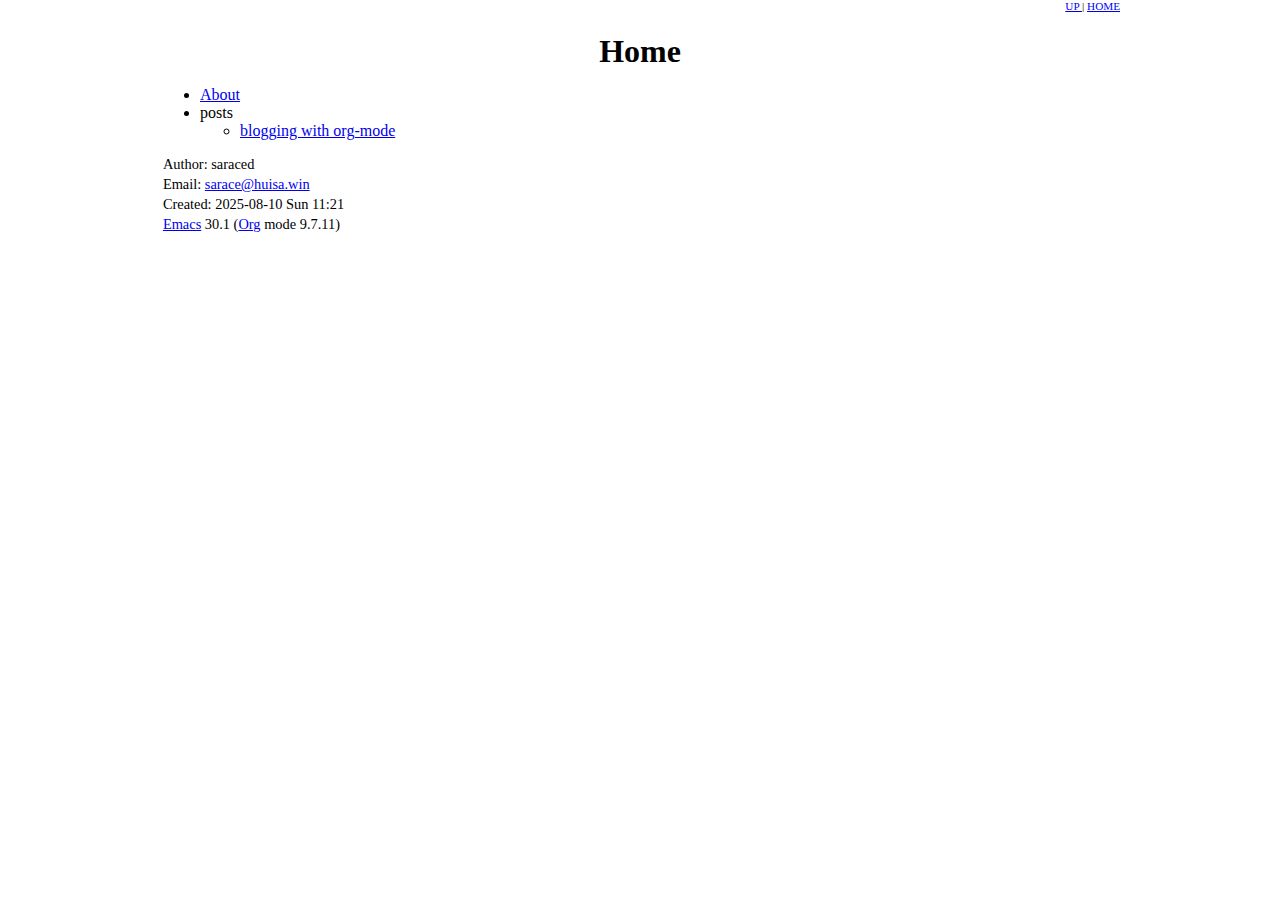
<file: public/index.html>
<!DOCTYPE html>
<html lang="en">
<head>
<!-- 2025-08-10 Sun 11:21 -->
<meta charset="utf-8" />
<meta name="viewport" content="width=device-width, initial-scale=1" />
<title>Home</title>
<meta name="author" content="saraced" />
<meta name="generator" content="Org Mode" />
<style type="text/css">
  #content { max-width: 60em; margin: auto; }
  .title  { text-align: center;
             margin-bottom: .2em; }
  .subtitle { text-align: center;
              font-size: medium;
              font-weight: bold;
              margin-top:0; }
  .todo   { font-family: monospace; color: red; }
  .done   { font-family: monospace; color: green; }
  .priority { font-family: monospace; color: orange; }
  .tag    { background-color: #eee; font-family: monospace;
            padding: 2px; font-size: 80%; font-weight: normal; }
  .timestamp { color: #bebebe; }
  .timestamp-kwd { color: #5f9ea0; }
  .org-right  { margin-left: auto; margin-right: 0px;  text-align: right; }
  .org-left   { margin-left: 0px;  margin-right: auto; text-align: left; }
  .org-center { margin-left: auto; margin-right: auto; text-align: center; }
  .underline { text-decoration: underline; }
  #postamble p, #preamble p { font-size: 90%; margin: .2em; }
  p.verse { margin-left: 3%; }
  pre {
    border: 1px solid #e6e6e6;
    border-radius: 3px;
    background-color: #f2f2f2;
    padding: 8pt;
    font-family: monospace;
    overflow: auto;
    margin: 1.2em;
  }
  pre.src {
    position: relative;
    overflow: auto;
  }
  pre.src:before {
    display: none;
    position: absolute;
    top: -8px;
    right: 12px;
    padding: 3px;
    color: #555;
    background-color: #f2f2f299;
  }
  pre.src:hover:before { display: inline; margin-top: 14px;}
  /* Languages per Org manual */
  pre.src-asymptote:before { content: 'Asymptote'; }
  pre.src-awk:before { content: 'Awk'; }
  pre.src-authinfo::before { content: 'Authinfo'; }
  pre.src-C:before { content: 'C'; }
  /* pre.src-C++ doesn't work in CSS */
  pre.src-clojure:before { content: 'Clojure'; }
  pre.src-css:before { content: 'CSS'; }
  pre.src-D:before { content: 'D'; }
  pre.src-ditaa:before { content: 'ditaa'; }
  pre.src-dot:before { content: 'Graphviz'; }
  pre.src-calc:before { content: 'Emacs Calc'; }
  pre.src-emacs-lisp:before { content: 'Emacs Lisp'; }
  pre.src-fortran:before { content: 'Fortran'; }
  pre.src-gnuplot:before { content: 'gnuplot'; }
  pre.src-haskell:before { content: 'Haskell'; }
  pre.src-hledger:before { content: 'hledger'; }
  pre.src-java:before { content: 'Java'; }
  pre.src-js:before { content: 'Javascript'; }
  pre.src-latex:before { content: 'LaTeX'; }
  pre.src-ledger:before { content: 'Ledger'; }
  pre.src-lisp:before { content: 'Lisp'; }
  pre.src-lilypond:before { content: 'Lilypond'; }
  pre.src-lua:before { content: 'Lua'; }
  pre.src-matlab:before { content: 'MATLAB'; }
  pre.src-mscgen:before { content: 'Mscgen'; }
  pre.src-ocaml:before { content: 'Objective Caml'; }
  pre.src-octave:before { content: 'Octave'; }
  pre.src-org:before { content: 'Org mode'; }
  pre.src-oz:before { content: 'OZ'; }
  pre.src-plantuml:before { content: 'Plantuml'; }
  pre.src-processing:before { content: 'Processing.js'; }
  pre.src-python:before { content: 'Python'; }
  pre.src-R:before { content: 'R'; }
  pre.src-ruby:before { content: 'Ruby'; }
  pre.src-sass:before { content: 'Sass'; }
  pre.src-scheme:before { content: 'Scheme'; }
  pre.src-screen:before { content: 'Gnu Screen'; }
  pre.src-sed:before { content: 'Sed'; }
  pre.src-sh:before { content: 'shell'; }
  pre.src-sql:before { content: 'SQL'; }
  pre.src-sqlite:before { content: 'SQLite'; }
  /* additional languages in org.el's org-babel-load-languages alist */
  pre.src-forth:before { content: 'Forth'; }
  pre.src-io:before { content: 'IO'; }
  pre.src-J:before { content: 'J'; }
  pre.src-makefile:before { content: 'Makefile'; }
  pre.src-maxima:before { content: 'Maxima'; }
  pre.src-perl:before { content: 'Perl'; }
  pre.src-picolisp:before { content: 'Pico Lisp'; }
  pre.src-scala:before { content: 'Scala'; }
  pre.src-shell:before { content: 'Shell Script'; }
  pre.src-ebnf2ps:before { content: 'ebfn2ps'; }
  /* additional language identifiers per "defun org-babel-execute"
       in ob-*.el */
  pre.src-cpp:before  { content: 'C++'; }
  pre.src-abc:before  { content: 'ABC'; }
  pre.src-coq:before  { content: 'Coq'; }
  pre.src-groovy:before  { content: 'Groovy'; }
  /* additional language identifiers from org-babel-shell-names in
     ob-shell.el: ob-shell is the only babel language using a lambda to put
     the execution function name together. */
  pre.src-bash:before  { content: 'bash'; }
  pre.src-csh:before  { content: 'csh'; }
  pre.src-ash:before  { content: 'ash'; }
  pre.src-dash:before  { content: 'dash'; }
  pre.src-ksh:before  { content: 'ksh'; }
  pre.src-mksh:before  { content: 'mksh'; }
  pre.src-posh:before  { content: 'posh'; }
  /* Additional Emacs modes also supported by the LaTeX listings package */
  pre.src-ada:before { content: 'Ada'; }
  pre.src-asm:before { content: 'Assembler'; }
  pre.src-caml:before { content: 'Caml'; }
  pre.src-delphi:before { content: 'Delphi'; }
  pre.src-html:before { content: 'HTML'; }
  pre.src-idl:before { content: 'IDL'; }
  pre.src-mercury:before { content: 'Mercury'; }
  pre.src-metapost:before { content: 'MetaPost'; }
  pre.src-modula-2:before { content: 'Modula-2'; }
  pre.src-pascal:before { content: 'Pascal'; }
  pre.src-ps:before { content: 'PostScript'; }
  pre.src-prolog:before { content: 'Prolog'; }
  pre.src-simula:before { content: 'Simula'; }
  pre.src-tcl:before { content: 'tcl'; }
  pre.src-tex:before { content: 'TeX'; }
  pre.src-plain-tex:before { content: 'Plain TeX'; }
  pre.src-verilog:before { content: 'Verilog'; }
  pre.src-vhdl:before { content: 'VHDL'; }
  pre.src-xml:before { content: 'XML'; }
  pre.src-nxml:before { content: 'XML'; }
  /* add a generic configuration mode; LaTeX export needs an additional
     (add-to-list 'org-latex-listings-langs '(conf " ")) in .emacs */
  pre.src-conf:before { content: 'Configuration File'; }

  table { border-collapse:collapse; }
  caption.t-above { caption-side: top; }
  caption.t-bottom { caption-side: bottom; }
  td, th { vertical-align:top;  }
  th.org-right  { text-align: center;  }
  th.org-left   { text-align: center;   }
  th.org-center { text-align: center; }
  td.org-right  { text-align: right;  }
  td.org-left   { text-align: left;   }
  td.org-center { text-align: center; }
  dt { font-weight: bold; }
  .footpara { display: inline; }
  .footdef  { margin-bottom: 1em; }
  .figure { padding: 1em; }
  .figure p { text-align: center; }
  .equation-container {
    display: table;
    text-align: center;
    width: 100%;
  }
  .equation {
    vertical-align: middle;
  }
  .equation-label {
    display: table-cell;
    text-align: right;
    vertical-align: middle;
  }
  .inlinetask {
    padding: 10px;
    border: 2px solid gray;
    margin: 10px;
    background: #ffffcc;
  }
  #org-div-home-and-up
   { text-align: right; font-size: 70%; white-space: nowrap; }
  textarea { overflow-x: auto; }
  .linenr { font-size: smaller }
  .code-highlighted { background-color: #ffff00; }
  .org-info-js_info-navigation { border-style: none; }
  #org-info-js_console-label
    { font-size: 10px; font-weight: bold; white-space: nowrap; }
  .org-info-js_search-highlight
    { background-color: #ffff00; color: #000000; font-weight: bold; }
  .org-svg { }
</style>
<link rel="stylesheet" type="text/css" href="css/stylesheet.css" />
</head>
<body>
<div id="org-div-home-and-up">
 <a accesskey="h" href="index.html"> UP </a>
 |
 <a accesskey="H" href="index.html"> HOME </a>
</div><div id="content" class="content">
<header>
<h1 class="title">Home</h1>
</header><ul class="org-ul">
<li><a href="about.html">About</a></li>
<li>posts
<ul class="org-ul">
<li><a href="posts/use-org-mode-to-blog.html">blogging with org-mode</a></li>
</ul></li>
</ul>
</div>
<div id="postamble" class="status">
<p class="author">Author: saraced</p>
<p class="email">Email: <a href="mailto:sarace@huisa.win">sarace@huisa.win</a></p>
<p class="date">Created: 2025-08-10 Sun 11:21</p>
<p class="creator"><a href="https://www.gnu.org/software/emacs/">Emacs</a> 30.1 (<a href="https://orgmode.org">Org</a> mode 9.7.11)</p>
</div>
</body>
</html>
</file>
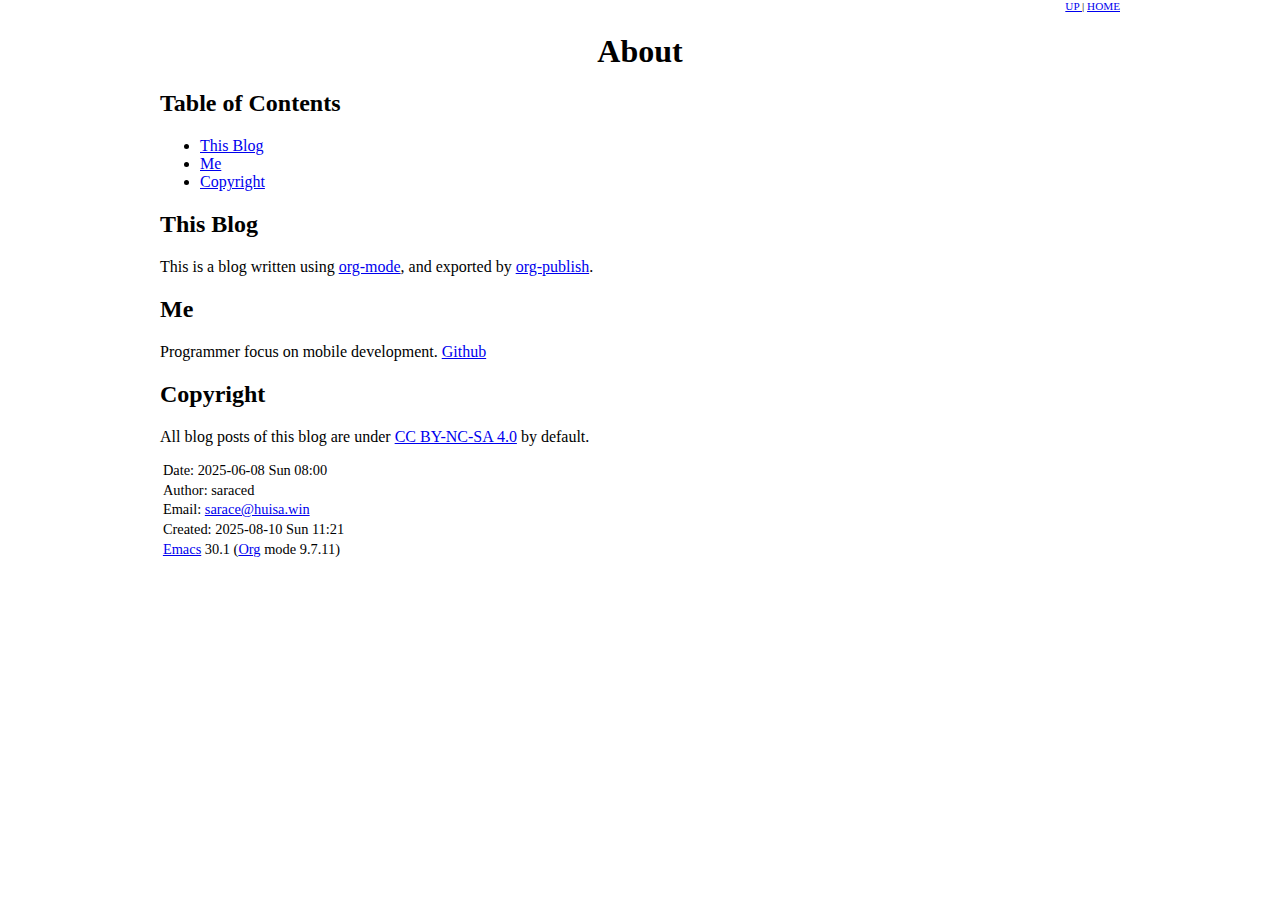
<file: public/about.html>
<!DOCTYPE html>
<html lang="en">
<head>
<!-- 2025-08-10 Sun 11:21 -->
<meta charset="utf-8" />
<meta name="viewport" content="width=device-width, initial-scale=1" />
<title>About</title>
<meta name="author" content="saraced" />
<meta name="generator" content="Org Mode" />
<style type="text/css">
  #content { max-width: 60em; margin: auto; }
  .title  { text-align: center;
             margin-bottom: .2em; }
  .subtitle { text-align: center;
              font-size: medium;
              font-weight: bold;
              margin-top:0; }
  .todo   { font-family: monospace; color: red; }
  .done   { font-family: monospace; color: green; }
  .priority { font-family: monospace; color: orange; }
  .tag    { background-color: #eee; font-family: monospace;
            padding: 2px; font-size: 80%; font-weight: normal; }
  .timestamp { color: #bebebe; }
  .timestamp-kwd { color: #5f9ea0; }
  .org-right  { margin-left: auto; margin-right: 0px;  text-align: right; }
  .org-left   { margin-left: 0px;  margin-right: auto; text-align: left; }
  .org-center { margin-left: auto; margin-right: auto; text-align: center; }
  .underline { text-decoration: underline; }
  #postamble p, #preamble p { font-size: 90%; margin: .2em; }
  p.verse { margin-left: 3%; }
  pre {
    border: 1px solid #e6e6e6;
    border-radius: 3px;
    background-color: #f2f2f2;
    padding: 8pt;
    font-family: monospace;
    overflow: auto;
    margin: 1.2em;
  }
  pre.src {
    position: relative;
    overflow: auto;
  }
  pre.src:before {
    display: none;
    position: absolute;
    top: -8px;
    right: 12px;
    padding: 3px;
    color: #555;
    background-color: #f2f2f299;
  }
  pre.src:hover:before { display: inline; margin-top: 14px;}
  /* Languages per Org manual */
  pre.src-asymptote:before { content: 'Asymptote'; }
  pre.src-awk:before { content: 'Awk'; }
  pre.src-authinfo::before { content: 'Authinfo'; }
  pre.src-C:before { content: 'C'; }
  /* pre.src-C++ doesn't work in CSS */
  pre.src-clojure:before { content: 'Clojure'; }
  pre.src-css:before { content: 'CSS'; }
  pre.src-D:before { content: 'D'; }
  pre.src-ditaa:before { content: 'ditaa'; }
  pre.src-dot:before { content: 'Graphviz'; }
  pre.src-calc:before { content: 'Emacs Calc'; }
  pre.src-emacs-lisp:before { content: 'Emacs Lisp'; }
  pre.src-fortran:before { content: 'Fortran'; }
  pre.src-gnuplot:before { content: 'gnuplot'; }
  pre.src-haskell:before { content: 'Haskell'; }
  pre.src-hledger:before { content: 'hledger'; }
  pre.src-java:before { content: 'Java'; }
  pre.src-js:before { content: 'Javascript'; }
  pre.src-latex:before { content: 'LaTeX'; }
  pre.src-ledger:before { content: 'Ledger'; }
  pre.src-lisp:before { content: 'Lisp'; }
  pre.src-lilypond:before { content: 'Lilypond'; }
  pre.src-lua:before { content: 'Lua'; }
  pre.src-matlab:before { content: 'MATLAB'; }
  pre.src-mscgen:before { content: 'Mscgen'; }
  pre.src-ocaml:before { content: 'Objective Caml'; }
  pre.src-octave:before { content: 'Octave'; }
  pre.src-org:before { content: 'Org mode'; }
  pre.src-oz:before { content: 'OZ'; }
  pre.src-plantuml:before { content: 'Plantuml'; }
  pre.src-processing:before { content: 'Processing.js'; }
  pre.src-python:before { content: 'Python'; }
  pre.src-R:before { content: 'R'; }
  pre.src-ruby:before { content: 'Ruby'; }
  pre.src-sass:before { content: 'Sass'; }
  pre.src-scheme:before { content: 'Scheme'; }
  pre.src-screen:before { content: 'Gnu Screen'; }
  pre.src-sed:before { content: 'Sed'; }
  pre.src-sh:before { content: 'shell'; }
  pre.src-sql:before { content: 'SQL'; }
  pre.src-sqlite:before { content: 'SQLite'; }
  /* additional languages in org.el's org-babel-load-languages alist */
  pre.src-forth:before { content: 'Forth'; }
  pre.src-io:before { content: 'IO'; }
  pre.src-J:before { content: 'J'; }
  pre.src-makefile:before { content: 'Makefile'; }
  pre.src-maxima:before { content: 'Maxima'; }
  pre.src-perl:before { content: 'Perl'; }
  pre.src-picolisp:before { content: 'Pico Lisp'; }
  pre.src-scala:before { content: 'Scala'; }
  pre.src-shell:before { content: 'Shell Script'; }
  pre.src-ebnf2ps:before { content: 'ebfn2ps'; }
  /* additional language identifiers per "defun org-babel-execute"
       in ob-*.el */
  pre.src-cpp:before  { content: 'C++'; }
  pre.src-abc:before  { content: 'ABC'; }
  pre.src-coq:before  { content: 'Coq'; }
  pre.src-groovy:before  { content: 'Groovy'; }
  /* additional language identifiers from org-babel-shell-names in
     ob-shell.el: ob-shell is the only babel language using a lambda to put
     the execution function name together. */
  pre.src-bash:before  { content: 'bash'; }
  pre.src-csh:before  { content: 'csh'; }
  pre.src-ash:before  { content: 'ash'; }
  pre.src-dash:before  { content: 'dash'; }
  pre.src-ksh:before  { content: 'ksh'; }
  pre.src-mksh:before  { content: 'mksh'; }
  pre.src-posh:before  { content: 'posh'; }
  /* Additional Emacs modes also supported by the LaTeX listings package */
  pre.src-ada:before { content: 'Ada'; }
  pre.src-asm:before { content: 'Assembler'; }
  pre.src-caml:before { content: 'Caml'; }
  pre.src-delphi:before { content: 'Delphi'; }
  pre.src-html:before { content: 'HTML'; }
  pre.src-idl:before { content: 'IDL'; }
  pre.src-mercury:before { content: 'Mercury'; }
  pre.src-metapost:before { content: 'MetaPost'; }
  pre.src-modula-2:before { content: 'Modula-2'; }
  pre.src-pascal:before { content: 'Pascal'; }
  pre.src-ps:before { content: 'PostScript'; }
  pre.src-prolog:before { content: 'Prolog'; }
  pre.src-simula:before { content: 'Simula'; }
  pre.src-tcl:before { content: 'tcl'; }
  pre.src-tex:before { content: 'TeX'; }
  pre.src-plain-tex:before { content: 'Plain TeX'; }
  pre.src-verilog:before { content: 'Verilog'; }
  pre.src-vhdl:before { content: 'VHDL'; }
  pre.src-xml:before { content: 'XML'; }
  pre.src-nxml:before { content: 'XML'; }
  /* add a generic configuration mode; LaTeX export needs an additional
     (add-to-list 'org-latex-listings-langs '(conf " ")) in .emacs */
  pre.src-conf:before { content: 'Configuration File'; }

  table { border-collapse:collapse; }
  caption.t-above { caption-side: top; }
  caption.t-bottom { caption-side: bottom; }
  td, th { vertical-align:top;  }
  th.org-right  { text-align: center;  }
  th.org-left   { text-align: center;   }
  th.org-center { text-align: center; }
  td.org-right  { text-align: right;  }
  td.org-left   { text-align: left;   }
  td.org-center { text-align: center; }
  dt { font-weight: bold; }
  .footpara { display: inline; }
  .footdef  { margin-bottom: 1em; }
  .figure { padding: 1em; }
  .figure p { text-align: center; }
  .equation-container {
    display: table;
    text-align: center;
    width: 100%;
  }
  .equation {
    vertical-align: middle;
  }
  .equation-label {
    display: table-cell;
    text-align: right;
    vertical-align: middle;
  }
  .inlinetask {
    padding: 10px;
    border: 2px solid gray;
    margin: 10px;
    background: #ffffcc;
  }
  #org-div-home-and-up
   { text-align: right; font-size: 70%; white-space: nowrap; }
  textarea { overflow-x: auto; }
  .linenr { font-size: smaller }
  .code-highlighted { background-color: #ffff00; }
  .org-info-js_info-navigation { border-style: none; }
  #org-info-js_console-label
    { font-size: 10px; font-weight: bold; white-space: nowrap; }
  .org-info-js_search-highlight
    { background-color: #ffff00; color: #000000; font-weight: bold; }
  .org-svg { }
</style>
<link rel="stylesheet" type="text/css" href="css/stylesheet.css" />
</head>
<body>
<div id="org-div-home-and-up">
 <a accesskey="h" href="index.html"> UP </a>
 |
 <a accesskey="H" href="index.html"> HOME </a>
</div><div id="content" class="content">
<header>
<h1 class="title">About</h1>
</header><nav id="table-of-contents" role="doc-toc">
<h2>Table of Contents</h2>
<div id="text-table-of-contents" role="doc-toc">
<ul>
<li><a href="#org6f9c4b4">This Blog</a></li>
<li><a href="#org93177ec">Me</a></li>
<li><a href="#orge86cf2e">Copyright</a></li>
</ul>
</div>
</nav>
<div id="outline-container-org6f9c4b4" class="outline-2">
<h2 id="org6f9c4b4">This Blog</h2>
<div class="outline-text-2" id="text-org6f9c4b4">
<p>
This is a blog written using <a href="https://orgmode.org/org.html">org-mode</a>, and exported by <a href="https://orgmode.org/manual/Publishing.html">org-publish</a>.
</p>
</div>
</div>
<div id="outline-container-org93177ec" class="outline-2">
<h2 id="org93177ec">Me</h2>
<div class="outline-text-2" id="text-org93177ec">
<p>
Programmer focus on mobile development. <a href="https://github.com/ttxs69">Github</a>
</p>
</div>
</div>
<div id="outline-container-orge86cf2e" class="outline-2">
<h2 id="orge86cf2e">Copyright</h2>
<div class="outline-text-2" id="text-orge86cf2e">
<p>
All blog posts of this blog are under <a href="https://creativecommons.org/licenses/by-nc-sa/4.0/">CC BY-NC-SA 4.0</a> by default.
</p>
</div>
</div>
</div>
<div id="postamble" class="status">
<p class="date">Date: 2025-06-08 Sun 08:00</p>
<p class="author">Author: saraced</p>
<p class="email">Email: <a href="mailto:sarace@huisa.win">sarace@huisa.win</a></p>
<p class="date">Created: 2025-08-10 Sun 11:21</p>
<p class="creator"><a href="https://www.gnu.org/software/emacs/">Emacs</a> 30.1 (<a href="https://orgmode.org">Org</a> mode 9.7.11)</p>
</div>
</body>
</html>
</file>
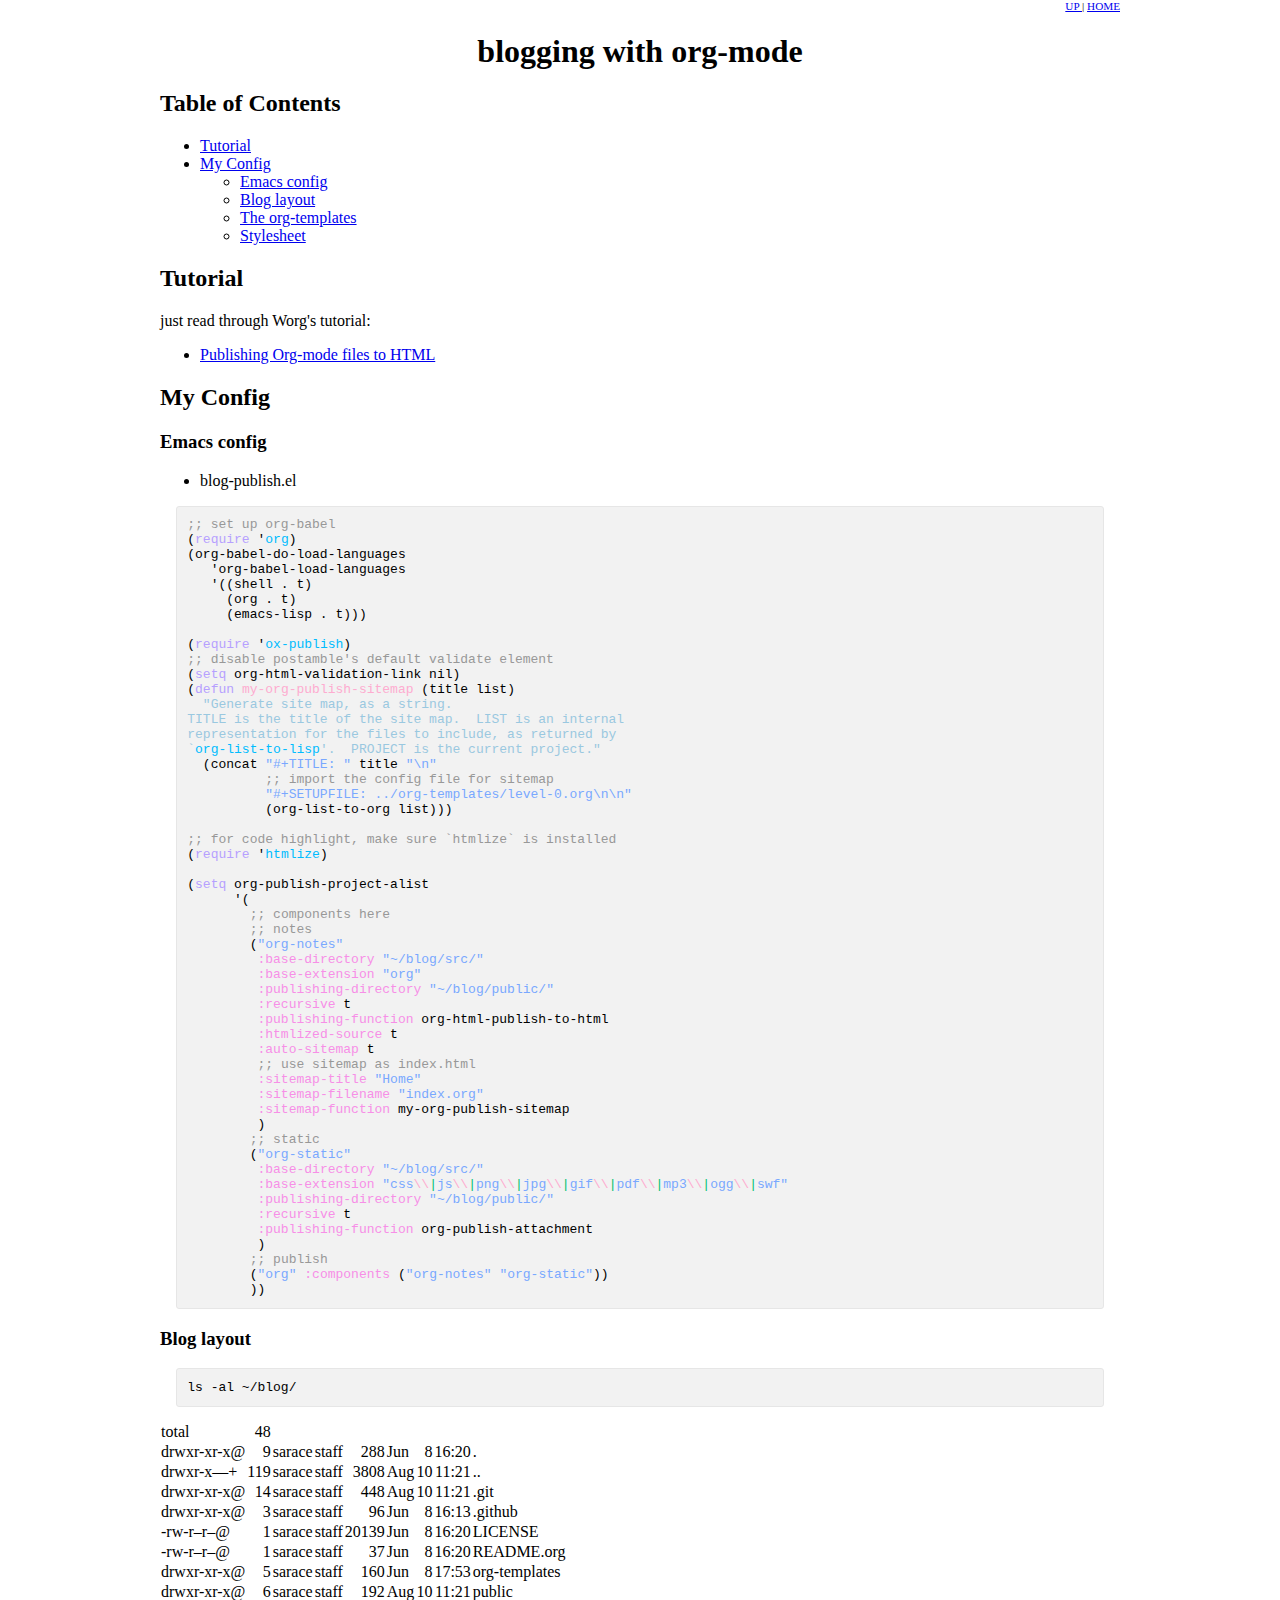
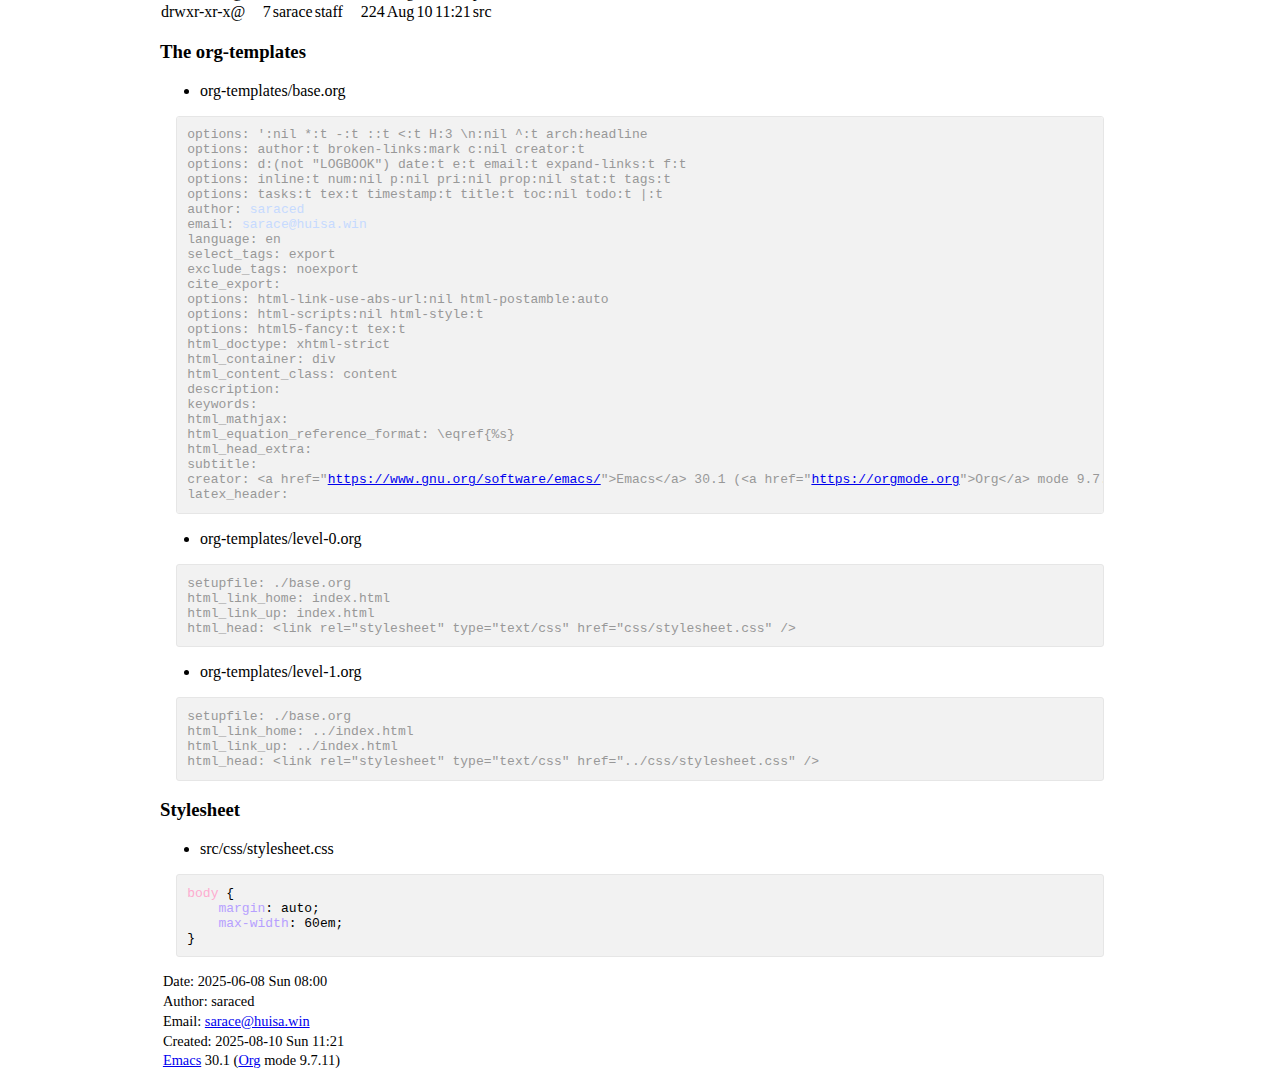
<file: public/posts/use-org-mode-to-blog.html>
<!DOCTYPE html>
<html lang="en">
<head>
<!-- 2025-08-10 Sun 11:21 -->
<meta charset="utf-8" />
<meta name="viewport" content="width=device-width, initial-scale=1" />
<title>blogging with org-mode</title>
<meta name="author" content="saraced" />
<meta name="generator" content="Org Mode" />
<style type="text/css">
  #content { max-width: 60em; margin: auto; }
  .title  { text-align: center;
             margin-bottom: .2em; }
  .subtitle { text-align: center;
              font-size: medium;
              font-weight: bold;
              margin-top:0; }
  .todo   { font-family: monospace; color: red; }
  .done   { font-family: monospace; color: green; }
  .priority { font-family: monospace; color: orange; }
  .tag    { background-color: #eee; font-family: monospace;
            padding: 2px; font-size: 80%; font-weight: normal; }
  .timestamp { color: #bebebe; }
  .timestamp-kwd { color: #5f9ea0; }
  .org-right  { margin-left: auto; margin-right: 0px;  text-align: right; }
  .org-left   { margin-left: 0px;  margin-right: auto; text-align: left; }
  .org-center { margin-left: auto; margin-right: auto; text-align: center; }
  .underline { text-decoration: underline; }
  #postamble p, #preamble p { font-size: 90%; margin: .2em; }
  p.verse { margin-left: 3%; }
  pre {
    border: 1px solid #e6e6e6;
    border-radius: 3px;
    background-color: #f2f2f2;
    padding: 8pt;
    font-family: monospace;
    overflow: auto;
    margin: 1.2em;
  }
  pre.src {
    position: relative;
    overflow: auto;
  }
  pre.src:before {
    display: none;
    position: absolute;
    top: -8px;
    right: 12px;
    padding: 3px;
    color: #555;
    background-color: #f2f2f299;
  }
  pre.src:hover:before { display: inline; margin-top: 14px;}
  /* Languages per Org manual */
  pre.src-asymptote:before { content: 'Asymptote'; }
  pre.src-awk:before { content: 'Awk'; }
  pre.src-authinfo::before { content: 'Authinfo'; }
  pre.src-C:before { content: 'C'; }
  /* pre.src-C++ doesn't work in CSS */
  pre.src-clojure:before { content: 'Clojure'; }
  pre.src-css:before { content: 'CSS'; }
  pre.src-D:before { content: 'D'; }
  pre.src-ditaa:before { content: 'ditaa'; }
  pre.src-dot:before { content: 'Graphviz'; }
  pre.src-calc:before { content: 'Emacs Calc'; }
  pre.src-emacs-lisp:before { content: 'Emacs Lisp'; }
  pre.src-fortran:before { content: 'Fortran'; }
  pre.src-gnuplot:before { content: 'gnuplot'; }
  pre.src-haskell:before { content: 'Haskell'; }
  pre.src-hledger:before { content: 'hledger'; }
  pre.src-java:before { content: 'Java'; }
  pre.src-js:before { content: 'Javascript'; }
  pre.src-latex:before { content: 'LaTeX'; }
  pre.src-ledger:before { content: 'Ledger'; }
  pre.src-lisp:before { content: 'Lisp'; }
  pre.src-lilypond:before { content: 'Lilypond'; }
  pre.src-lua:before { content: 'Lua'; }
  pre.src-matlab:before { content: 'MATLAB'; }
  pre.src-mscgen:before { content: 'Mscgen'; }
  pre.src-ocaml:before { content: 'Objective Caml'; }
  pre.src-octave:before { content: 'Octave'; }
  pre.src-org:before { content: 'Org mode'; }
  pre.src-oz:before { content: 'OZ'; }
  pre.src-plantuml:before { content: 'Plantuml'; }
  pre.src-processing:before { content: 'Processing.js'; }
  pre.src-python:before { content: 'Python'; }
  pre.src-R:before { content: 'R'; }
  pre.src-ruby:before { content: 'Ruby'; }
  pre.src-sass:before { content: 'Sass'; }
  pre.src-scheme:before { content: 'Scheme'; }
  pre.src-screen:before { content: 'Gnu Screen'; }
  pre.src-sed:before { content: 'Sed'; }
  pre.src-sh:before { content: 'shell'; }
  pre.src-sql:before { content: 'SQL'; }
  pre.src-sqlite:before { content: 'SQLite'; }
  /* additional languages in org.el's org-babel-load-languages alist */
  pre.src-forth:before { content: 'Forth'; }
  pre.src-io:before { content: 'IO'; }
  pre.src-J:before { content: 'J'; }
  pre.src-makefile:before { content: 'Makefile'; }
  pre.src-maxima:before { content: 'Maxima'; }
  pre.src-perl:before { content: 'Perl'; }
  pre.src-picolisp:before { content: 'Pico Lisp'; }
  pre.src-scala:before { content: 'Scala'; }
  pre.src-shell:before { content: 'Shell Script'; }
  pre.src-ebnf2ps:before { content: 'ebfn2ps'; }
  /* additional language identifiers per "defun org-babel-execute"
       in ob-*.el */
  pre.src-cpp:before  { content: 'C++'; }
  pre.src-abc:before  { content: 'ABC'; }
  pre.src-coq:before  { content: 'Coq'; }
  pre.src-groovy:before  { content: 'Groovy'; }
  /* additional language identifiers from org-babel-shell-names in
     ob-shell.el: ob-shell is the only babel language using a lambda to put
     the execution function name together. */
  pre.src-bash:before  { content: 'bash'; }
  pre.src-csh:before  { content: 'csh'; }
  pre.src-ash:before  { content: 'ash'; }
  pre.src-dash:before  { content: 'dash'; }
  pre.src-ksh:before  { content: 'ksh'; }
  pre.src-mksh:before  { content: 'mksh'; }
  pre.src-posh:before  { content: 'posh'; }
  /* Additional Emacs modes also supported by the LaTeX listings package */
  pre.src-ada:before { content: 'Ada'; }
  pre.src-asm:before { content: 'Assembler'; }
  pre.src-caml:before { content: 'Caml'; }
  pre.src-delphi:before { content: 'Delphi'; }
  pre.src-html:before { content: 'HTML'; }
  pre.src-idl:before { content: 'IDL'; }
  pre.src-mercury:before { content: 'Mercury'; }
  pre.src-metapost:before { content: 'MetaPost'; }
  pre.src-modula-2:before { content: 'Modula-2'; }
  pre.src-pascal:before { content: 'Pascal'; }
  pre.src-ps:before { content: 'PostScript'; }
  pre.src-prolog:before { content: 'Prolog'; }
  pre.src-simula:before { content: 'Simula'; }
  pre.src-tcl:before { content: 'tcl'; }
  pre.src-tex:before { content: 'TeX'; }
  pre.src-plain-tex:before { content: 'Plain TeX'; }
  pre.src-verilog:before { content: 'Verilog'; }
  pre.src-vhdl:before { content: 'VHDL'; }
  pre.src-xml:before { content: 'XML'; }
  pre.src-nxml:before { content: 'XML'; }
  /* add a generic configuration mode; LaTeX export needs an additional
     (add-to-list 'org-latex-listings-langs '(conf " ")) in .emacs */
  pre.src-conf:before { content: 'Configuration File'; }

  table { border-collapse:collapse; }
  caption.t-above { caption-side: top; }
  caption.t-bottom { caption-side: bottom; }
  td, th { vertical-align:top;  }
  th.org-right  { text-align: center;  }
  th.org-left   { text-align: center;   }
  th.org-center { text-align: center; }
  td.org-right  { text-align: right;  }
  td.org-left   { text-align: left;   }
  td.org-center { text-align: center; }
  dt { font-weight: bold; }
  .footpara { display: inline; }
  .footdef  { margin-bottom: 1em; }
  .figure { padding: 1em; }
  .figure p { text-align: center; }
  .equation-container {
    display: table;
    text-align: center;
    width: 100%;
  }
  .equation {
    vertical-align: middle;
  }
  .equation-label {
    display: table-cell;
    text-align: right;
    vertical-align: middle;
  }
  .inlinetask {
    padding: 10px;
    border: 2px solid gray;
    margin: 10px;
    background: #ffffcc;
  }
  #org-div-home-and-up
   { text-align: right; font-size: 70%; white-space: nowrap; }
  textarea { overflow-x: auto; }
  .linenr { font-size: smaller }
  .code-highlighted { background-color: #ffff00; }
  .org-info-js_info-navigation { border-style: none; }
  #org-info-js_console-label
    { font-size: 10px; font-weight: bold; white-space: nowrap; }
  .org-info-js_search-highlight
    { background-color: #ffff00; color: #000000; font-weight: bold; }
  .org-svg { }
</style>
<link rel="stylesheet" type="text/css" href="../css/stylesheet.css" />
</head>
<body>
<div id="org-div-home-and-up">
 <a accesskey="h" href="../index.html"> UP </a>
 |
 <a accesskey="H" href="../index.html"> HOME </a>
</div><div id="content" class="content">
<header>
<h1 class="title">blogging with org-mode</h1>
</header><nav id="table-of-contents" role="doc-toc">
<h2>Table of Contents</h2>
<div id="text-table-of-contents" role="doc-toc">
<ul>
<li><a href="#org40120f1">Tutorial</a></li>
<li><a href="#orgbb32493">My Config</a>
<ul>
<li><a href="#orgc607b33">Emacs config</a></li>
<li><a href="#org99e1426">Blog layout</a></li>
<li><a href="#org74fd703">The org-templates</a></li>
<li><a href="#org5761249">Stylesheet</a></li>
</ul>
</li>
</ul>
</div>
</nav>
<div id="outline-container-org40120f1" class="outline-2">
<h2 id="org40120f1">Tutorial</h2>
<div class="outline-text-2" id="text-org40120f1">
<p>
just read through Worg's tutorial:
</p>
<ul class="org-ul">
<li><a href="https://orgmode.org/worg/org-tutorials/org-publish-html-tutorial.html">Publishing Org-mode files to HTML</a></li>
</ul>
</div>
</div>
<div id="outline-container-orgbb32493" class="outline-2">
<h2 id="orgbb32493">My Config</h2>
<div class="outline-text-2" id="text-orgbb32493">
</div>
<div id="outline-container-orgc607b33" class="outline-3">
<h3 id="orgc607b33">Emacs config</h3>
<div class="outline-text-3" id="text-orgc607b33">
<ul class="org-ul">
<li>blog-publish.el</li>
</ul>
<div class="org-src-container">
<pre class="src src-emacs-lisp" id="org2be8e1b"><span style="color: #989898;">;; </span><span style="color: #989898;">set up org-babel
</span>(<span style="color: #b6a0ff;">require</span> '<span style="color: #00bcff;">org</span>)
(org-babel-do-load-languages
   'org-babel-load-languages
   '((shell . t)
     (org . t)
     (emacs-lisp . t)))

(<span style="color: #b6a0ff;">require</span> '<span style="color: #00bcff;">ox-publish</span>)
<span style="color: #989898;">;; </span><span style="color: #989898;">disable postamble's default validate element
</span>(<span style="color: #b6a0ff;">setq</span> org-html-validation-link nil)
(<span style="color: #b6a0ff;">defun</span> <span style="color: #feacd0;">my-org-publish-sitemap</span> (title list)
  <span style="color: #9ac8e0;">"Generate site map, as a string.
TITLE is the title of the site map.  LIST is an internal
representation for the files to include, as returned by
`</span><span style="color: #00bcff;">org-list-to-lisp</span><span style="color: #9ac8e0;">'.  PROJECT is the current project."</span>
  (concat <span style="color: #79a8ff;">"#+TITLE: "</span> title <span style="color: #79a8ff;">"\n"</span>
          <span style="color: #989898;">;; </span><span style="color: #989898;">import the config file for sitemap
</span>          <span style="color: #79a8ff;">"#+SETUPFILE: ../org-templates/level-0.org\n\n"</span>
          (org-list-to-org list)))

<span style="color: #989898;">;; </span><span style="color: #989898;">for code highlight, make sure `htmlize` is installed
</span>(<span style="color: #b6a0ff;">require</span> '<span style="color: #00bcff;">htmlize</span>)

(<span style="color: #b6a0ff;">setq</span> org-publish-project-alist
      '(
        <span style="color: #989898;">;; </span><span style="color: #989898;">components here
</span>        <span style="color: #989898;">;; </span><span style="color: #989898;">notes
</span>        (<span style="color: #79a8ff;">"org-notes"</span>
         <span style="color: #f78fe7;">:base-directory</span> <span style="color: #79a8ff;">"~/blog/src/"</span>
         <span style="color: #f78fe7;">:base-extension</span> <span style="color: #79a8ff;">"org"</span>
         <span style="color: #f78fe7;">:publishing-directory</span> <span style="color: #79a8ff;">"~/blog/public/"</span>
         <span style="color: #f78fe7;">:recursive</span> t
         <span style="color: #f78fe7;">:publishing-function</span> org-html-publish-to-html
         <span style="color: #f78fe7;">:htmlized-source</span> t
         <span style="color: #f78fe7;">:auto-sitemap</span> t
         <span style="color: #989898;">;; </span><span style="color: #989898;">use sitemap as index.html
</span>         <span style="color: #f78fe7;">:sitemap-title</span> <span style="color: #79a8ff;">"Home"</span>
         <span style="color: #f78fe7;">:sitemap-filename</span> <span style="color: #79a8ff;">"index.org"</span>
         <span style="color: #f78fe7;">:sitemap-function</span> my-org-publish-sitemap
         )
        <span style="color: #989898;">;; </span><span style="color: #989898;">static
</span>        (<span style="color: #79a8ff;">"org-static"</span>
         <span style="color: #f78fe7;">:base-directory</span> <span style="color: #79a8ff;">"~/blog/src/"</span>
         <span style="color: #f78fe7;">:base-extension</span> <span style="color: #79a8ff;">"css</span><span style="color: #feacd0;">\\</span><span style="color: #00c06f;">|</span><span style="color: #79a8ff;">js</span><span style="color: #feacd0;">\\</span><span style="color: #00c06f;">|</span><span style="color: #79a8ff;">png</span><span style="color: #feacd0;">\\</span><span style="color: #00c06f;">|</span><span style="color: #79a8ff;">jpg</span><span style="color: #feacd0;">\\</span><span style="color: #00c06f;">|</span><span style="color: #79a8ff;">gif</span><span style="color: #feacd0;">\\</span><span style="color: #00c06f;">|</span><span style="color: #79a8ff;">pdf</span><span style="color: #feacd0;">\\</span><span style="color: #00c06f;">|</span><span style="color: #79a8ff;">mp3</span><span style="color: #feacd0;">\\</span><span style="color: #00c06f;">|</span><span style="color: #79a8ff;">ogg</span><span style="color: #feacd0;">\\</span><span style="color: #00c06f;">|</span><span style="color: #79a8ff;">swf"</span>
         <span style="color: #f78fe7;">:publishing-directory</span> <span style="color: #79a8ff;">"~/blog/public/"</span>
         <span style="color: #f78fe7;">:recursive</span> t
         <span style="color: #f78fe7;">:publishing-function</span> org-publish-attachment
         )
        <span style="color: #989898;">;; </span><span style="color: #989898;">publish
</span>        (<span style="color: #79a8ff;">"org"</span> <span style="color: #f78fe7;">:components</span> (<span style="color: #79a8ff;">"org-notes"</span> <span style="color: #79a8ff;">"org-static"</span>))
        ))
</pre>
</div>
</div>
</div>
<div id="outline-container-org99e1426" class="outline-3">
<h3 id="org99e1426">Blog layout</h3>
<div class="outline-text-3" id="text-org99e1426">
<div class="org-src-container">
<pre class="src src-shell" id="org627fb11">ls -al ~/blog/
</pre>
</div>

<table>


<colgroup>
<col  class="org-left">

<col  class="org-right">

<col  class="org-left">

<col  class="org-left">

<col  class="org-right">

<col  class="org-left">

<col  class="org-right">

<col  class="org-right">

<col  class="org-left">
</colgroup>
<tbody>
<tr>
<td class="org-left">total</td>
<td class="org-right">48</td>
<td class="org-left">&#xa0;</td>
<td class="org-left">&#xa0;</td>
<td class="org-right">&#xa0;</td>
<td class="org-left">&#xa0;</td>
<td class="org-right">&#xa0;</td>
<td class="org-right">&#xa0;</td>
<td class="org-left">&#xa0;</td>
</tr>

<tr>
<td class="org-left">drwxr-xr-x@</td>
<td class="org-right">9</td>
<td class="org-left">sarace</td>
<td class="org-left">staff</td>
<td class="org-right">288</td>
<td class="org-left">Jun</td>
<td class="org-right">8</td>
<td class="org-right">16:20</td>
<td class="org-left">.</td>
</tr>

<tr>
<td class="org-left">drwxr-x&#x2014;+</td>
<td class="org-right">119</td>
<td class="org-left">sarace</td>
<td class="org-left">staff</td>
<td class="org-right">3808</td>
<td class="org-left">Aug</td>
<td class="org-right">10</td>
<td class="org-right">11:21</td>
<td class="org-left">..</td>
</tr>

<tr>
<td class="org-left">drwxr-xr-x@</td>
<td class="org-right">14</td>
<td class="org-left">sarace</td>
<td class="org-left">staff</td>
<td class="org-right">448</td>
<td class="org-left">Aug</td>
<td class="org-right">10</td>
<td class="org-right">11:21</td>
<td class="org-left">.git</td>
</tr>

<tr>
<td class="org-left">drwxr-xr-x@</td>
<td class="org-right">3</td>
<td class="org-left">sarace</td>
<td class="org-left">staff</td>
<td class="org-right">96</td>
<td class="org-left">Jun</td>
<td class="org-right">8</td>
<td class="org-right">16:13</td>
<td class="org-left">.github</td>
</tr>

<tr>
<td class="org-left">-rw-r&#x2013;r&#x2013;@</td>
<td class="org-right">1</td>
<td class="org-left">sarace</td>
<td class="org-left">staff</td>
<td class="org-right">20139</td>
<td class="org-left">Jun</td>
<td class="org-right">8</td>
<td class="org-right">16:20</td>
<td class="org-left">LICENSE</td>
</tr>

<tr>
<td class="org-left">-rw-r&#x2013;r&#x2013;@</td>
<td class="org-right">1</td>
<td class="org-left">sarace</td>
<td class="org-left">staff</td>
<td class="org-right">37</td>
<td class="org-left">Jun</td>
<td class="org-right">8</td>
<td class="org-right">16:20</td>
<td class="org-left">README.org</td>
</tr>

<tr>
<td class="org-left">drwxr-xr-x@</td>
<td class="org-right">5</td>
<td class="org-left">sarace</td>
<td class="org-left">staff</td>
<td class="org-right">160</td>
<td class="org-left">Jun</td>
<td class="org-right">8</td>
<td class="org-right">17:53</td>
<td class="org-left">org-templates</td>
</tr>

<tr>
<td class="org-left">drwxr-xr-x@</td>
<td class="org-right">6</td>
<td class="org-left">sarace</td>
<td class="org-left">staff</td>
<td class="org-right">192</td>
<td class="org-left">Aug</td>
<td class="org-right">10</td>
<td class="org-right">11:21</td>
<td class="org-left">public</td>
</tr>

<tr>
<td class="org-left">drwxr-xr-x@</td>
<td class="org-right">7</td>
<td class="org-left">sarace</td>
<td class="org-left">staff</td>
<td class="org-right">224</td>
<td class="org-left">Aug</td>
<td class="org-right">10</td>
<td class="org-right">11:21</td>
<td class="org-left">src</td>
</tr>
</tbody>
</table>
</div>
</div>
<div id="outline-container-org74fd703" class="outline-3">
<h3 id="org74fd703">The org-templates</h3>
<div class="outline-text-3" id="text-org74fd703">
<ul class="org-ul">
<li>org-templates/base.org</li>
</ul>
<div class="org-src-container">
<pre class="src src-org" id="org1cb151b"><span style="color: #989898;">options: ':nil *:t -:t ::t &lt;:t H:3 \n:nil ^:t arch:headline</span><span style="color: #b6a0ff;">
</span><span style="color: #989898;">options: author:t broken-links:mark c:nil creator:t</span><span style="color: #b6a0ff;">
</span><span style="color: #989898;">options: d:(not "LOGBOOK") date:t e:t email:t expand-links:t f:t</span><span style="color: #b6a0ff;">
</span><span style="color: #989898;">options: inline:t num:nil p:nil pri:nil prop:nil stat:t tags:t</span><span style="color: #b6a0ff;">
</span><span style="color: #989898;">options: tasks:t tex:t timestamp:t title:t toc:nil todo:t |:t</span><span style="color: #b6a0ff;">
</span><span style="color: #989898;">author:</span> <span style="color: #c6daff;">saraced
</span><span style="color: #989898;">email:</span> <span style="color: #c6daff;">sarace@huisa.win
</span><span style="color: #989898;">language: en</span><span style="color: #b6a0ff;">
</span><span style="color: #989898;">select_tags: export</span><span style="color: #b6a0ff;">
</span><span style="color: #989898;">exclude_tags: noexport</span><span style="color: #b6a0ff;">
</span><span style="color: #989898;">cite_export:</span><span style="color: #b6a0ff;">
</span><span style="color: #989898;">options: html-link-use-abs-url:nil html-postamble:auto</span><span style="color: #b6a0ff;">
</span><span style="color: #989898;">options: html-scripts:nil html-style:t</span><span style="color: #b6a0ff;">
</span><span style="color: #989898;">options: html5-fancy:t tex:t</span><span style="color: #b6a0ff;">
</span><span style="color: #989898;">html_doctype: xhtml-strict</span><span style="color: #b6a0ff;">
</span><span style="color: #989898;">html_container: div</span><span style="color: #b6a0ff;">
</span><span style="color: #989898;">html_content_class: content</span><span style="color: #b6a0ff;">
</span><span style="color: #989898;">description:</span><span style="color: #b6a0ff;">
</span><span style="color: #989898;">keywords:</span><span style="color: #b6a0ff;">
</span><span style="color: #989898;">html_mathjax:</span><span style="color: #b6a0ff;">
</span><span style="color: #989898;">html_equation_reference_format: \eqref{%s}</span><span style="color: #b6a0ff;">
</span><span style="color: #989898;">html_head_extra:</span><span style="color: #b6a0ff;">
</span><span style="color: #989898;">subtitle:</span><span style="color: #c6daff;">
</span><span style="color: #989898;">creator: &lt;a href="<a href="https://www.gnu.org/software/emacs/">https://www.gnu.org/software/emacs/</a>"&gt;Emacs&lt;/a&gt; 30.1 (&lt;a href="<a href="https://orgmode.org">https://orgmode.org</a>"&gt;Org&lt;/a&gt; mode 9.7.11)</span><span style="color: #b6a0ff;">
</span><span style="color: #989898;">latex_header:</span>
</pre>
</div>

<ul class="org-ul">
<li>org-templates/level-0.org</li>
</ul>
<div class="org-src-container">
<pre class="src src-org" id="org7497ee3"><span style="color: #989898;">setupfile: ./base.org</span><span style="color: #b6a0ff;">
</span><span style="color: #989898;">html_link_home: index.html</span><span style="color: #b6a0ff;">
</span><span style="color: #989898;">html_link_up: index.html</span><span style="color: #b6a0ff;">
</span><span style="color: #989898;">html_head: &lt;link rel="stylesheet" type="text/css" href="css/stylesheet.css" /&gt;</span>
</pre>
</div>

<ul class="org-ul">
<li>org-templates/level-1.org</li>
</ul>
<div class="org-src-container">
<pre class="src src-org" id="org143a824"><span style="color: #989898;">setupfile: ./base.org</span><span style="color: #b6a0ff;">
</span><span style="color: #989898;">html_link_home: ../index.html</span><span style="color: #b6a0ff;">
</span><span style="color: #989898;">html_link_up: ../index.html</span><span style="color: #b6a0ff;">
</span><span style="color: #989898;">html_head: &lt;link rel="stylesheet" type="text/css" href="../css/stylesheet.css" /&gt;</span>
</pre>
</div>
</div>
</div>
<div id="outline-container-org5761249" class="outline-3">
<h3 id="org5761249">Stylesheet</h3>
<div class="outline-text-3" id="text-org5761249">
<ul class="org-ul">
<li>src/css/stylesheet.css</li>
</ul>
<div class="org-src-container">
<pre class="src src-css" id="orgcbc3dd3"><span style="color: #feacd0;">body</span> {
    <span style="color: #b6a0ff;">margin</span>: auto;
    <span style="color: #b6a0ff;">max-width</span>: 60em;
}
</pre>
</div>
</div>
</div>
</div>
</div>
<div id="postamble" class="status">
<p class="date">Date: 2025-06-08 Sun 08:00</p>
<p class="author">Author: saraced</p>
<p class="email">Email: <a href="mailto:sarace@huisa.win">sarace@huisa.win</a></p>
<p class="date">Created: 2025-08-10 Sun 11:21</p>
<p class="creator"><a href="https://www.gnu.org/software/emacs/">Emacs</a> 30.1 (<a href="https://orgmode.org">Org</a> mode 9.7.11)</p>
</div>
</body>
</html>
</file>
<file: public/css/stylesheet.css>
body {
    margin: auto;
    max-width: 60em;
}
</file>
